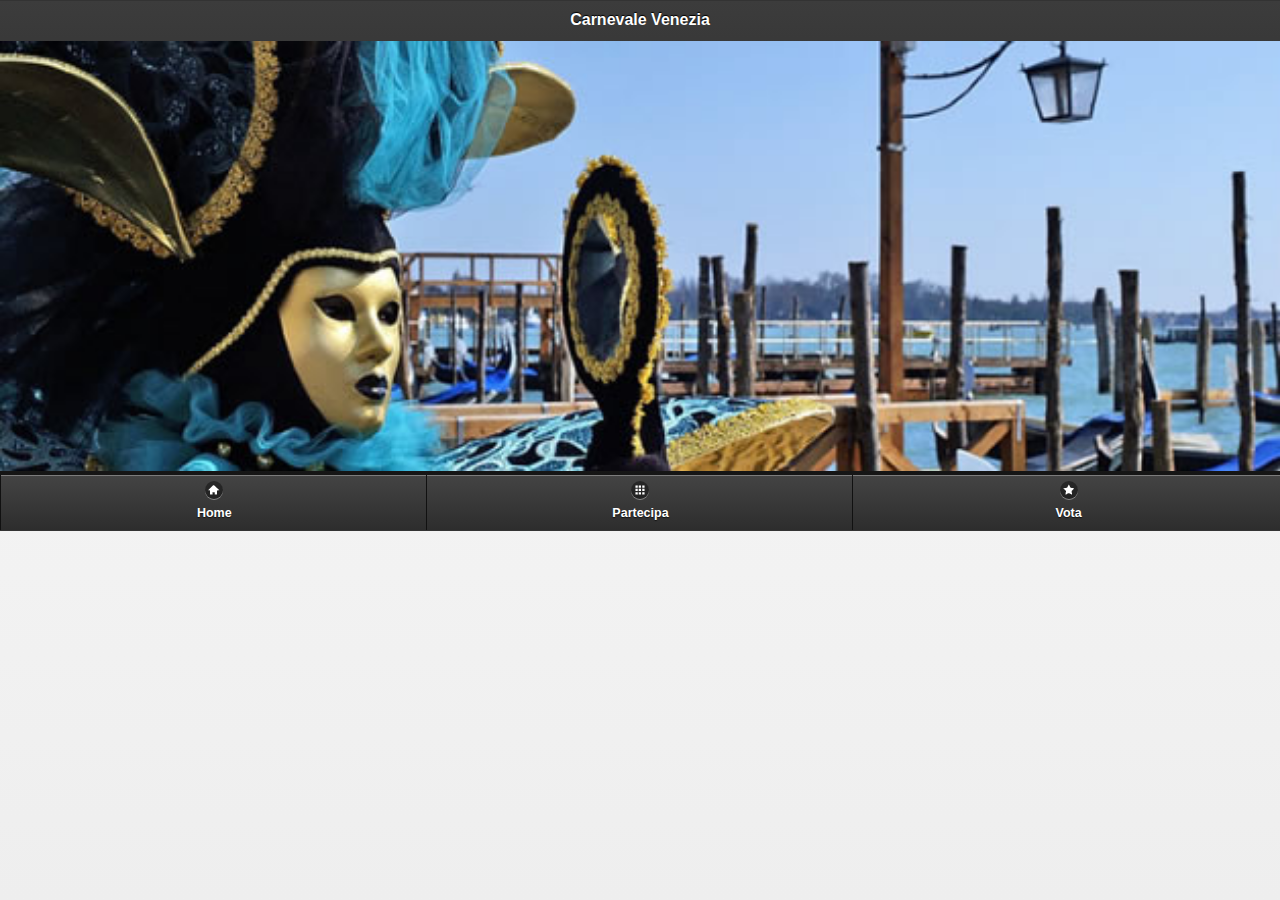
<file: HelloGap/assets/www/index.html>
<!DOCTYPE html>

<html>
    <head>
        <meta name="viewport" content="width=device-width, initial-scale=1"> 
        
        <link rel="stylesheet" type="text/css" href="css/index.css" />
        <title>Carnevale Venezia</title>
   
   <link rel="stylesheet" href="jqmobile/jquery.mobile-1.2.0.min.css" />
   
   <script src="jqmobile/jquery.js"></script>
   <script src="jqmobile/jquery.mobile-1.2.0.min.js"></script>
   <script type="text/javascript" src="cordova-2.3.0.js"></script>
   <script type="text/javascript" src="js/index.js"></script>
   
   
	<script type="text/javascript">
	$.post("http://www.alfapin.com/carnevale/gap/home.php",  {} , function(data) { $("#homeDiv").html(data); } );
   </script>
   
</head>
<body>

<div data-role="page">

	<div data-role="header">
		<h1>Carnevale Venezia</h1>
	     <img src="img/carnevale.jpg" width="100%" style="margin: 0px" />
	     
	     <div data-role="navbar" data-iconpos="top" data-theme="a">
				<ul>
					<li><a data-icon="home" href="index.html">Home</a></li>
					<li><a data-icon="grid" href="partecipa.html">Partecipa</a></li>
					<li><a data-icon="star" href="vota.html">Vota</a></li>
				</ul>
		</div><!-- /navbar -->
		
	     
	</div><!-- /header -->
    

	<div data-role="content">	
		
		<div id="homeDiv"></div>
		
		<input type="hidden" id="uuid" name="uuid" >
				
	</div><!-- /content -->

</div><!-- /page -->


</body>
</html>
</file>
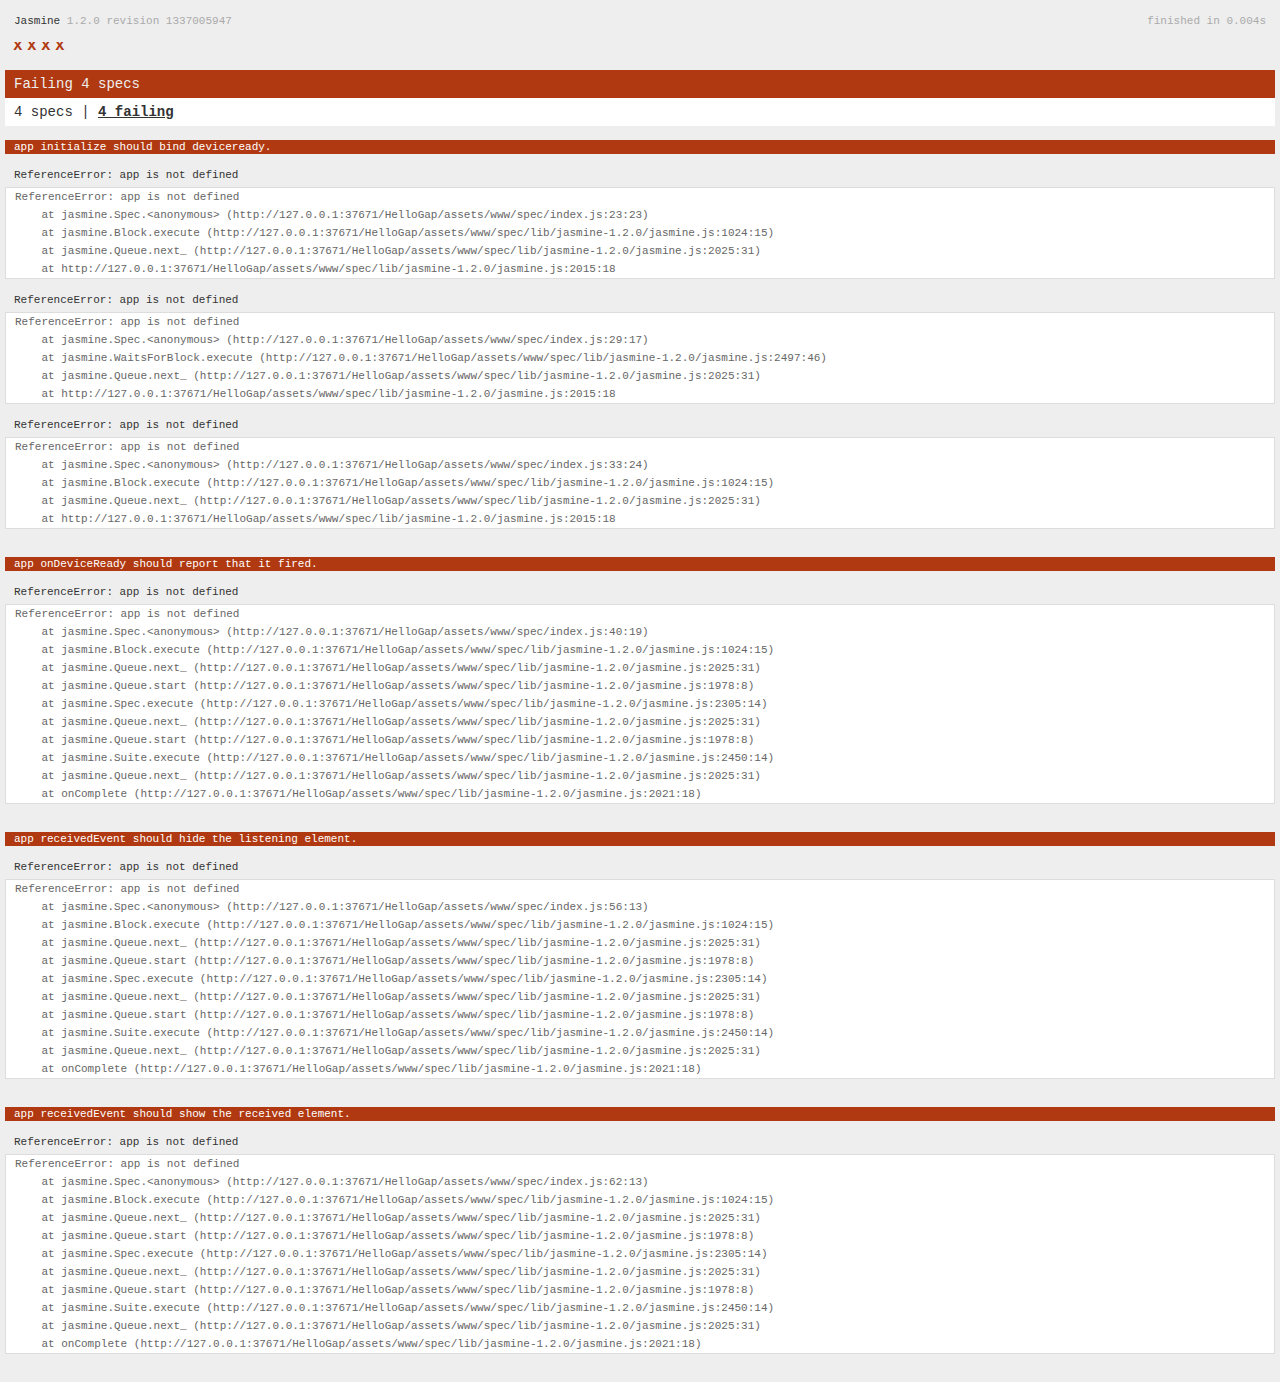
<file: HelloGap/assets/www/spec.html>
<!DOCTYPE html>
<!--
    Licensed to the Apache Software Foundation (ASF) under one
    or more contributor license agreements.  See the NOTICE file
    distributed with this work for additional information
    regarding copyright ownership.  The ASF licenses this file
    to you under the Apache License, Version 2.0 (the
    "License"); you may not use this file except in compliance
    with the License.  You may obtain a copy of the License at

    http://www.apache.org/licenses/LICENSE-2.0

    Unless required by applicable law or agreed to in writing,
    software distributed under the License is distributed on an
    "AS IS" BASIS, WITHOUT WARRANTIES OR CONDITIONS OF ANY
     KIND, either express or implied.  See the License for the
    specific language governing permissions and limitations
    under the License.
-->
<html>
    <head>
        <title>Jasmine Spec Runner</title>

        <!-- jasmine source -->
        <link rel="shortcut icon" type="image/png" href="spec/lib/jasmine-1.2.0/jasmine_favicon.png">
        <link rel="stylesheet" type="text/css" href="spec/lib/jasmine-1.2.0/jasmine.css">
        <script type="text/javascript" src="spec/lib/jasmine-1.2.0/jasmine.js"></script>
        <script type="text/javascript" src="spec/lib/jasmine-1.2.0/jasmine-html.js"></script>

        <!-- include source files here... -->
        <script type="text/javascript" src="js/index.js"></script>

        <!-- include spec files here... -->
        <script type="text/javascript" src="spec/helper.js"></script>
        <script type="text/javascript" src="spec/index.js"></script>

        <script type="text/javascript">
            (function() {
                var jasmineEnv = jasmine.getEnv();
                jasmineEnv.updateInterval = 1000;

                var htmlReporter = new jasmine.HtmlReporter();

                jasmineEnv.addReporter(htmlReporter);

                jasmineEnv.specFilter = function(spec) {
                    return htmlReporter.specFilter(spec);
                };

                var currentWindowOnload = window.onload;

                window.onload = function() {
                    if (currentWindowOnload) {
                        currentWindowOnload();
                    }
                    execJasmine();
                };

                function execJasmine() {
                    jasmineEnv.execute();
                }
            })();
        </script>
    </head>
    <body>
        <div id="stage" style="display:none;"></div>
    </body>
</html>
</file>
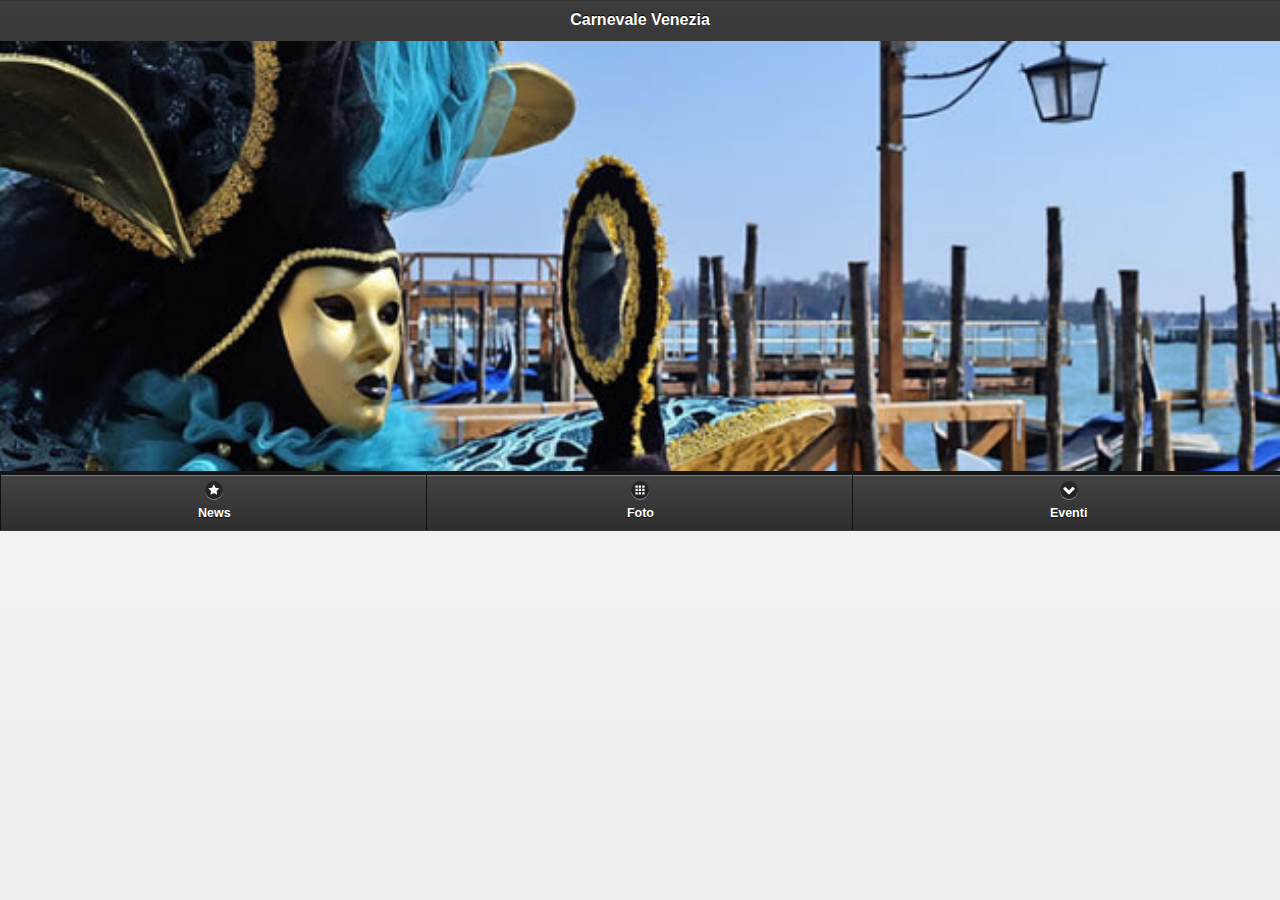
<file: HelloGap/assets/www/template.html>
<!DOCTYPE html>

<html>
    <head>
        <meta name="viewport" content="width=device-width, initial-scale=1"> 
        
        <link rel="stylesheet" type="text/css" href="css/index.css" />
        <title>Carnevale Venezia</title>
   
   <link rel="stylesheet" href="jqmobile/jquery.mobile-1.2.0.min.css" />
   
   <script src="jqmobile/jquery.js"></script>
   <script src="jqmobile/jquery.mobile-1.2.0.min.js"></script>
   <script type="text/javascript" src="cordova-2.3.0.js"></script>
   
   
   <script>

   </script>
</head>
<body>

<div data-role="page">

	<div data-role="header">
		<h1>Carnevale Venezia</h1>
	     <img src="img/carnevale.jpg" width="100%" style="margin: 0px" />
	     
	     <div data-role="navbar" data-iconpos="top" data-theme="a">
				<ul>
					<li><a data-icon="star" href="#">News</a></li>
					<li><a data-icon="grid" href="#">Foto</a></li>
					<li><a data-icon="arrow-d" href="#">Eventi</a></li>
				</ul>
		</div><!-- /navbar -->
		
	     
	</div><!-- /header -->
    

	<div data-role="content">	
		
		
		
		
		
		
				
	</div><!-- /content -->

</div><!-- /page -->


</body>
</html>
</file>
<file: HelloGap/assets/www/css/index.css>
body 
{
	
}

.float 
{
	float: left;
}


#macchinafoto
{
	width: 60px;
	margin-right: 15px;
}

#percentage 
{
	color: red;
	font-size: large;
	text-align: center;
	font-weight: bold;
}

.center 
{
	text-align: center;
}
</file>
<file: HelloGap/assets/www/spec/lib/jasmine-1.2.0/jasmine.css>
body { background-color: #eeeeee; padding: 0; margin: 5px; overflow-y: scroll; }

#HTMLReporter { font-size: 11px; font-family: Monaco, "Lucida Console", monospace; line-height: 14px; color: #333333; }
#HTMLReporter a { text-decoration: none; }
#HTMLReporter a:hover { text-decoration: underline; }
#HTMLReporter p, #HTMLReporter h1, #HTMLReporter h2, #HTMLReporter h3, #HTMLReporter h4, #HTMLReporter h5, #HTMLReporter h6 { margin: 0; line-height: 14px; }
#HTMLReporter .banner, #HTMLReporter .symbolSummary, #HTMLReporter .summary, #HTMLReporter .resultMessage, #HTMLReporter .specDetail .description, #HTMLReporter .alert .bar, #HTMLReporter .stackTrace { padding-left: 9px; padding-right: 9px; }
#HTMLReporter #jasmine_content { position: fixed; right: 100%; }
#HTMLReporter .version { color: #aaaaaa; }
#HTMLReporter .banner { margin-top: 14px; }
#HTMLReporter .duration { color: #aaaaaa; float: right; }
#HTMLReporter .symbolSummary { overflow: hidden; *zoom: 1; margin: 14px 0; }
#HTMLReporter .symbolSummary li { display: block; float: left; height: 7px; width: 14px; margin-bottom: 7px; font-size: 16px; }
#HTMLReporter .symbolSummary li.passed { font-size: 14px; }
#HTMLReporter .symbolSummary li.passed:before { color: #5e7d00; content: "\02022"; }
#HTMLReporter .symbolSummary li.failed { line-height: 9px; }
#HTMLReporter .symbolSummary li.failed:before { color: #b03911; content: "x"; font-weight: bold; margin-left: -1px; }
#HTMLReporter .symbolSummary li.skipped { font-size: 14px; }
#HTMLReporter .symbolSummary li.skipped:before { color: #bababa; content: "\02022"; }
#HTMLReporter .symbolSummary li.pending { line-height: 11px; }
#HTMLReporter .symbolSummary li.pending:before { color: #aaaaaa; content: "-"; }
#HTMLReporter .bar { line-height: 28px; font-size: 14px; display: block; color: #eee; }
#HTMLReporter .runningAlert { background-color: #666666; }
#HTMLReporter .skippedAlert { background-color: #aaaaaa; }
#HTMLReporter .skippedAlert:first-child { background-color: #333333; }
#HTMLReporter .skippedAlert:hover { text-decoration: none; color: white; text-decoration: underline; }
#HTMLReporter .passingAlert { background-color: #a6b779; }
#HTMLReporter .passingAlert:first-child { background-color: #5e7d00; }
#HTMLReporter .failingAlert { background-color: #cf867e; }
#HTMLReporter .failingAlert:first-child { background-color: #b03911; }
#HTMLReporter .results { margin-top: 14px; }
#HTMLReporter #details { display: none; }
#HTMLReporter .resultsMenu, #HTMLReporter .resultsMenu a { background-color: #fff; color: #333333; }
#HTMLReporter.showDetails .summaryMenuItem { font-weight: normal; text-decoration: inherit; }
#HTMLReporter.showDetails .summaryMenuItem:hover { text-decoration: underline; }
#HTMLReporter.showDetails .detailsMenuItem { font-weight: bold; text-decoration: underline; }
#HTMLReporter.showDetails .summary { display: none; }
#HTMLReporter.showDetails #details { display: block; }
#HTMLReporter .summaryMenuItem { font-weight: bold; text-decoration: underline; }
#HTMLReporter .summary { margin-top: 14px; }
#HTMLReporter .summary .suite .suite, #HTMLReporter .summary .specSummary { margin-left: 14px; }
#HTMLReporter .summary .specSummary.passed a { color: #5e7d00; }
#HTMLReporter .summary .specSummary.failed a { color: #b03911; }
#HTMLReporter .description + .suite { margin-top: 0; }
#HTMLReporter .suite { margin-top: 14px; }
#HTMLReporter .suite a { color: #333333; }
#HTMLReporter #details .specDetail { margin-bottom: 28px; }
#HTMLReporter #details .specDetail .description { display: block; color: white; background-color: #b03911; }
#HTMLReporter .resultMessage { padding-top: 14px; color: #333333; }
#HTMLReporter .resultMessage span.result { display: block; }
#HTMLReporter .stackTrace { margin: 5px 0 0 0; max-height: 224px; overflow: auto; line-height: 18px; color: #666666; border: 1px solid #ddd; background: white; white-space: pre; }

#TrivialReporter { padding: 8px 13px; position: absolute; top: 0; bottom: 0; left: 0; right: 0; overflow-y: scroll; background-color: white; font-family: "Helvetica Neue Light", "Lucida Grande", "Calibri", "Arial", sans-serif; /*.resultMessage {*/ /*white-space: pre;*/ /*}*/ }
#TrivialReporter a:visited, #TrivialReporter a { color: #303; }
#TrivialReporter a:hover, #TrivialReporter a:active { color: blue; }
#TrivialReporter .run_spec { float: right; padding-right: 5px; font-size: .8em; text-decoration: none; }
#TrivialReporter .banner { color: #303; background-color: #fef; padding: 5px; }
#TrivialReporter .logo { float: left; font-size: 1.1em; padding-left: 5px; }
#TrivialReporter .logo .version { font-size: .6em; padding-left: 1em; }
#TrivialReporter .runner.running { background-color: yellow; }
#TrivialReporter .options { text-align: right; font-size: .8em; }
#TrivialReporter .suite { border: 1px outset gray; margin: 5px 0; padding-left: 1em; }
#TrivialReporter .suite .suite { margin: 5px; }
#TrivialReporter .suite.passed { background-color: #dfd; }
#TrivialReporter .suite.failed { background-color: #fdd; }
#TrivialReporter .spec { margin: 5px; padding-left: 1em; clear: both; }
#TrivialReporter .spec.failed, #TrivialReporter .spec.passed, #TrivialReporter .spec.skipped { padding-bottom: 5px; border: 1px solid gray; }
#TrivialReporter .spec.failed { background-color: #fbb; border-color: red; }
#TrivialReporter .spec.passed { background-color: #bfb; border-color: green; }
#TrivialReporter .spec.skipped { background-color: #bbb; }
#TrivialReporter .messages { border-left: 1px dashed gray; padding-left: 1em; padding-right: 1em; }
#TrivialReporter .passed { background-color: #cfc; display: none; }
#TrivialReporter .failed { background-color: #fbb; }
#TrivialReporter .skipped { color: #777; background-color: #eee; display: none; }
#TrivialReporter .resultMessage span.result { display: block; line-height: 2em; color: black; }
#TrivialReporter .resultMessage .mismatch { color: black; }
#TrivialReporter .stackTrace { white-space: pre; font-size: .8em; margin-left: 10px; max-height: 5em; overflow: auto; border: 1px inset red; padding: 1em; background: #eef; }
#TrivialReporter .finished-at { padding-left: 1em; font-size: .6em; }
#TrivialReporter.show-passed .passed, #TrivialReporter.show-skipped .skipped { display: block; }
#TrivialReporter #jasmine_content { position: fixed; right: 100%; }
#TrivialReporter .runner { border: 1px solid gray; display: block; margin: 5px 0; padding: 2px 0 2px 10px; }
</file>
